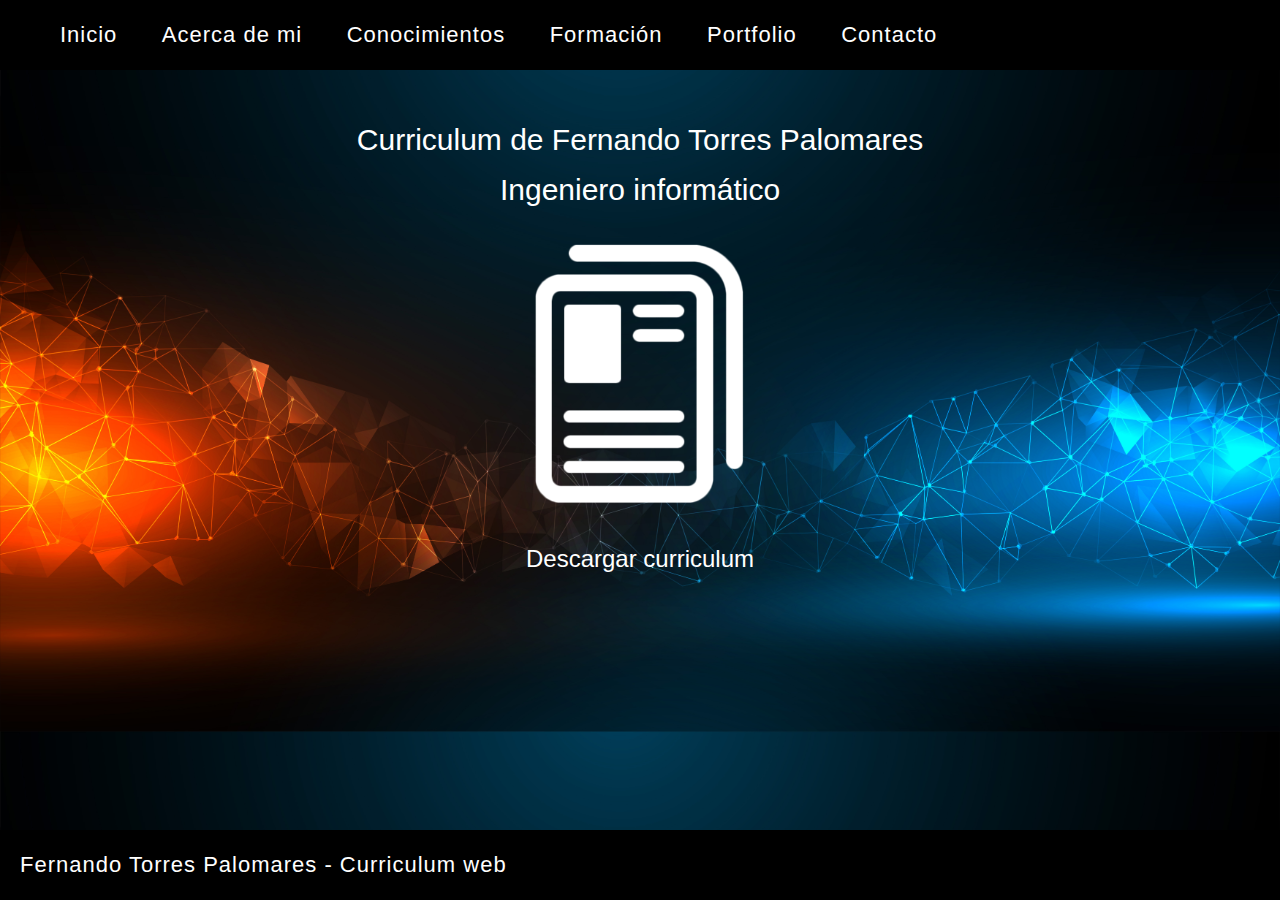
<file: index.html>
<!doctype html>
<html lang="es">

<head>
    <meta charset="utf-8">
    <meta name="viewport" content="width=device-width, initial-scale=1">
    <meta name="google-site-verification" content="N_opy3FuuUpdv2qPDoWD9kyG0gg9aKnKeskT2PEuGSU" />
    <link rel="icon" href="./img/curriculum-icon.png" type="favicon/x-icon">
    <link rel="stylesheet" href="./css/estilos.css">
    <link rel="stylesheet" href="./css/responsive.css">
    <title>Curriculum Fernando Torres Palomares. Ingeniero informático</title>
</head>

<body>
    <div id="fondo">
        <div id="header">
            <nav id="menu">
                <div class="control-menu">
                    <a href="#menu" class="open"><img src="./img/menu.png" height="40" width="40" id="imgopen"></a>
                    <a href="#" class="close"><img src="./img/cerrar.png" height="40" width="40" id="imgclose"></a>
                </div>
                <ul>
                    <li><a href="index.html">Inicio</a></li>
                    <li><a href="acercademi.html">Acerca de mi</a></li>
                    <li><a href="conocimientos.html">Conocimientos</a></li>
                    <li><a href="formacion.html">Formación</a></li>
                    <li><a href="portfolio.html">Portfolio</a></li>
                    <li><a href="contacto.html">Contacto</a></li>
                </ul>
            </nav>
        </div>
        <div id="curriculum">
            <p id="titulo">Curriculum de Fernando Torres Palomares</p>
            <p id="titulo">Ingeniero informático</p>
        </div>
        <img src="./img/curriculum-vitae.png" id="curriculumimg">
        <div class="descarga">
            <a href="./img/curriculum.pdf" download="Curriculum" target="_blank">
                Descargar curriculum
            </a>
        </div>
    </div>
    <footer id="footer">
            <p>Fernando Torres Palomares - Curriculum web</p>
    </footer>
</body>

</html>
</file>
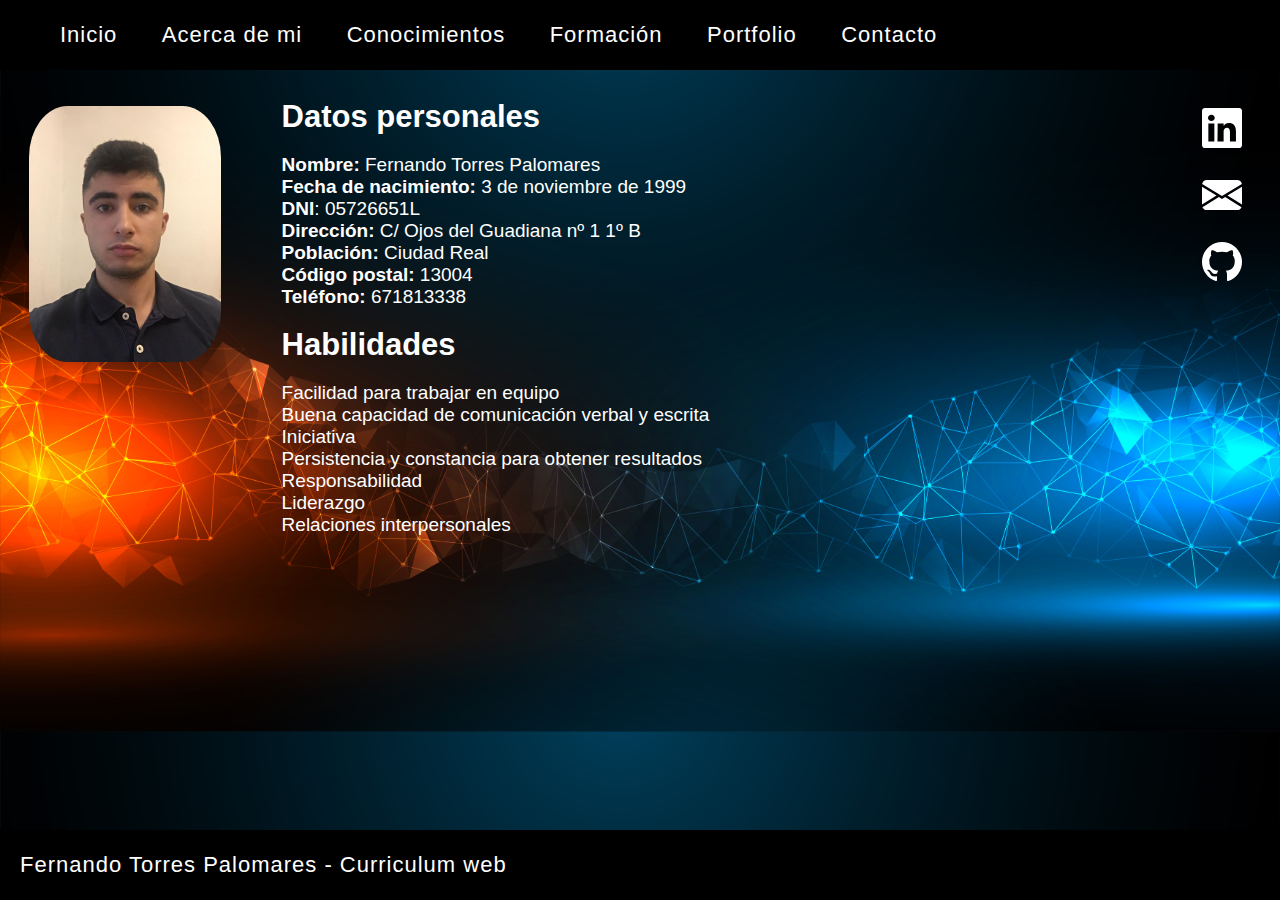
<file: acercademi.html>
<!doctype html>
<html lang="es">

<head>
    <meta charset="utf-8">
    <meta name="viewport" content="width=device-width, initial-scale=1">
    <link rel="icon" href="./img/curriculum-icon.png" type="favicon/x-icon">
    <link rel="stylesheet" href="./css/estilos.css">
    <link rel="stylesheet" href="./css/responsive.css">
    <title>Acerca de mi. Curriculum Fernando Torres Palomares. Ingeniero informático</title>
    <meta name="description" content="Curriculum del ingeniero informático Fernando Torres Palomares, Ciudad Real, trabajo en equipo, iniciativa, buena comunicación">
</head>

<body>
    <div class="fondo">
        <div id="header">
            <nav id="menu">
                <div class="control-menu">
                    <a href="#menu" class="open"><img src="./img/menu.png" height="40" width="40" id="imgopen"></a>
                    <a href="#" class="close"><img src="./img/cerrar.png" height="40" width="40" id="imgclose"></a>
                </div>
                <ul>
                    <li><a href="index.html">Inicio</a></li>
                    <li><a href="acercademi.html">Acerca de mi</a></li>
                    <li><a href="conocimientos.html">Conocimientos</a></li>
                    <li><a href="formacion.html">Formación</a></li>
                    <li><a href="portfolio.html">Portfolio</a></li>
                    <li><a href="contacto.html">Contacto</a></li>
                </ul>
            </nav>
        </div>
        <div id="personal">
            <div id="foto">
                <img id="foto-img" src="./img/mifoto.jpeg">
            </div>
            <div id="datpersonal">
                <h1 id="datpersonal-t1">Datos personales</h1>
                <p>
                    <strong>Nombre:</strong> Fernando Torres Palomares <br> <strong>Fecha de nacimiento:</strong> 3 de noviembre de 1999 <br> <strong>DNI</strong>: 05726651L <br> <strong>Dirección:</strong> C/ Ojos del Guadiana nº 1 1º B <br> <strong>Población:</strong> Ciudad Real <br> <strong>Código postal:</strong> 13004 <br> <strong>Teléfono:</strong> 671813338
                </p>
                <h1 id="datpersonal-t2">Habilidades</h1>
                <p>
                    Facilidad para trabajar en equipo <br>
                    Buena capacidad de comunicación verbal y escrita <br>
                    Iniciativa <br>
                    Persistencia y constancia para obtener resultados <br>
                    Responsabilidad <br>
                    Liderazgo <br>
                    Relaciones interpersonales
                </p>
            </div>
            <div id="datpersonal-redes">
                <a href="https://www.linkedin.com/in/fernando-torres-palomares-8bb15a196/" target="_blank">
                    <svg id="datpersonal-redes-a" xmlns="http://www.w3.org/2000/svg" fill="white" class="bi bi-linkedin" viewBox="0 0 16 16">
                        <path fill-rule="evenodd" d="M0 1.146C0 .513.526 0 1.175 0h13.65C15.474 0 16 .513 16 1.146v13.708c0 .633-.526 1.146-1.175 1.146H1.175C.526 16 0 15.487 0 14.854V1.146zm4.943 12.248V6.169H2.542v7.225h2.401zm-1.2-8.212c.837 0 1.358-.554 1.358-1.248-.015-.709-.52-1.248-1.342-1.248-.822 0-1.359.54-1.359 1.248 0 .694.521 1.248 1.327 1.248h.016zm4.908 8.212h-2.4s.03-6.547 0-7.225h2.4v1.023a5.54 5.54 0 0 0-.016.025h.016v-.025c.32-.493.89-1.193 2.165-1.193 1.58 0 2.764 1.033 2.764 3.252v4.143h-2.4V9.529c0-.972-.348-1.634-1.217-1.634-.664 0-1.059.447-1.233.878-.063.154-.079.37-.079.586v4.035z"/>
                    </svg>
                </a>
                <a href="mailto:fernando.torres3@alu.uclm.es" target="_blank">
                    <svg id="datpersonal-redes-a" xmlns="http://www.w3.org/2000/svg" fill="white" class="bi bi-envelope-fill" viewBox="0 0 16 16">
                        <path fill-rule="evenodd" d="M.05 3.555A2 2 0 0 1 2 2h12a2 2 0 0 1 1.95 1.555L8 8.414.05 3.555zM0 4.697v7.104l5.803-3.558L0 4.697zM6.761 8.83l-6.57 4.027A2 2 0 0 0 2 14h12a2 2 0 0 0 1.808-1.144l-6.57-4.027L8 9.586l-1.239-.757zm3.436-.586L16 11.801V4.697l-5.803 3.546z"/>
                    </svg>
                </a>
                <a href="https://github.com/FernandoTorresp" target="_blank">
                    <svg id="datpersonal-redes-a" xmlns="http://www.w3.org/2000/svg" fill="white" class="bi bi-github" viewBox="0 0 16 16">
                        <path fill-rule="evenodd" d="M8 0C3.58 0 0 3.58 0 8c0 3.54 2.29 6.53 5.47 7.59.4.07.55-.17.55-.38 0-.19-.01-.82-.01-1.49-2.01.37-2.53-.49-2.69-.94-.09-.23-.48-.94-.82-1.13-.28-.15-.68-.52-.01-.53.63-.01 1.08.58 1.23.82.72 1.21 1.87.87 2.33.66.07-.52.28-.87.51-1.07-1.78-.2-3.64-.89-3.64-3.95 0-.87.31-1.59.82-2.15-.08-.2-.36-1.02.08-2.12 0 0 .67-.21 2.2.82.64-.18 1.32-.27 2-.27.68 0 1.36.09 2 .27 1.53-1.04 2.2-.82 2.2-.82.44 1.1.16 1.92.08 2.12.51.56.82 1.27.82 2.15 0 3.07-1.87 3.75-3.65 3.95.29.25.54.73.54 1.48 0 1.07-.01 1.93-.01 2.2 0 .21.15.46.55.38A8.012 8.012 0 0 0 16 8c0-4.42-3.58-8-8-8z"/>
                    </svg>
                </a>
            </div>
        </div>
    </div>
    <footer id="footer">
        <p>Fernando Torres Palomares - Curriculum web</p>
    </footer>
</body>

</html>
</file>
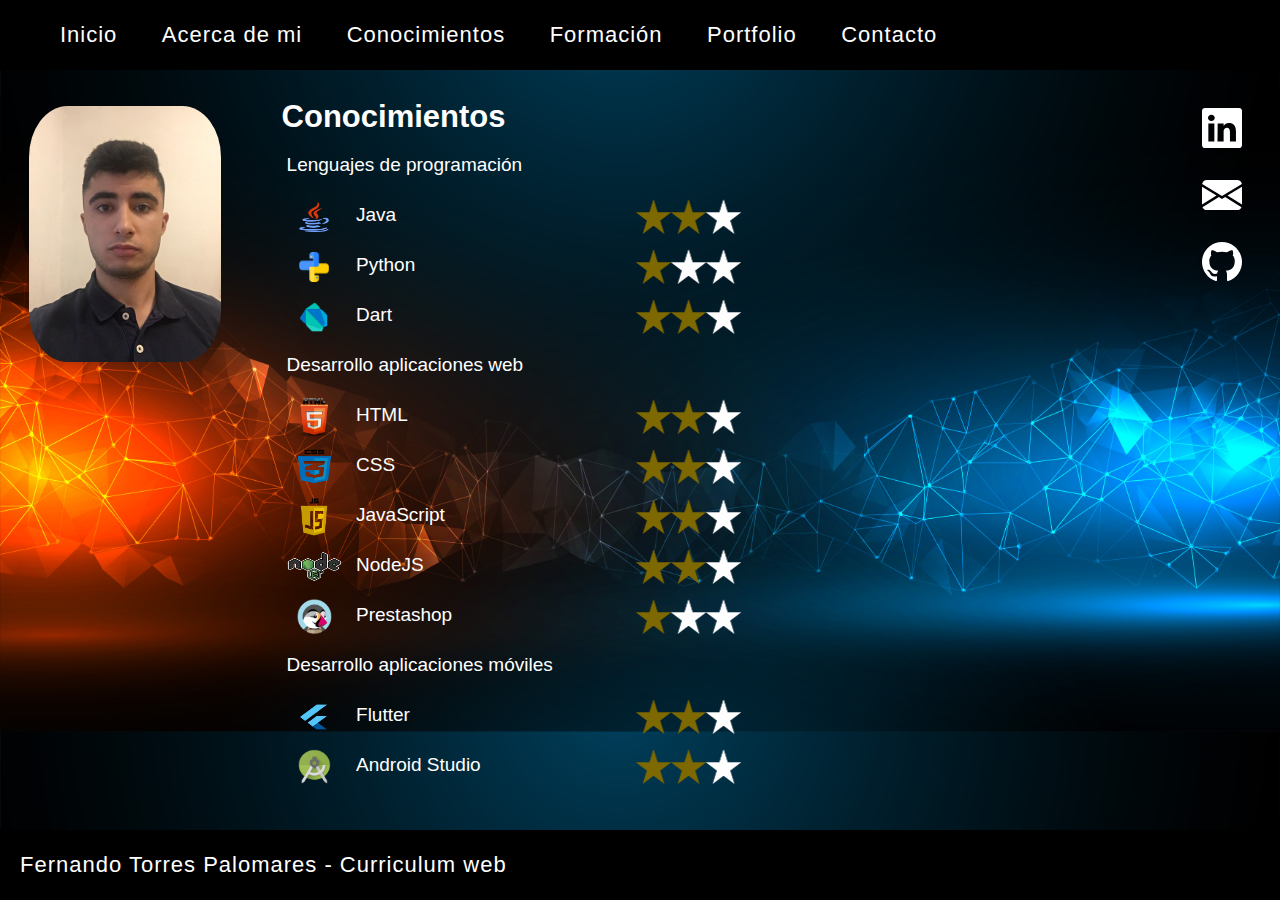
<file: conocimientos.html>
<!doctype html>
<html lang="es">

<head>
    <meta charset="utf-8">
    <meta name="viewport" content="width=device-width, initial-scale=1">
    <link rel="icon" href="./img/curriculum-icon.png" type="favicon/x-icon">
    <link rel="stylesheet" href="./css/estilos.css">
    <link rel="stylesheet" href="./css/responsive.css">
    <title>Conocimientos. Curriculum Fernando Torres Palomares. Ingeniero informático</title>
    <meta name="description" content="Curriculum del ingeniero informático Fernando Torres Palomares, Java, Python, Dart, Flutter, HTML, CSS, JavaScript, PrestaShop,. Node JS">
</head>

<body>
    <div class="fondo">
        <div id="header">
            <nav id="menu">
                <div class="control-menu">
                    <a href="#menu" class="open"><img src="./img/menu.png" height="40" width="40" id="imgopen"></a>
                    <a href="#" class="close"><img src="./img/cerrar.png" height="40" width="40" id="imgclose"></a>
                </div>
                <ul>
                    <li><a href="index.html">Inicio</a></li>
                    <li><a href="acercademi.html">Acerca de mi</a></li>
                    <li><a href="conocimientos.html">Conocimientos</a></li>
                    <li><a href="formacion.html">Formación</a></li>
                    <li><a href="portfolio.html">Portfolio</a></li>
                    <li><a href="contacto.html">Contacto</a></li>
                </ul>
            </nav>
        </div>
        <div id="personal">
            <div id="foto">
                <img id="foto-img" src="./img/mifoto.jpeg">
            </div>
            <div id="datpersonal">
                <h1 id="datpersonal-t2">Conocimientos</h1>
                <p id="conocim">Lenguajes de programación</p>
                <div id="cont-cono">
                    <div id="cont-img"><img src="./img/java1.png" id="conocim-img" height="30" width="40"></div>
                    <div id="cont-txt"><p id="conocim">Java</p></div>
                    <div id="cont-nivel"><img src="./img/extrellar.png" height="35" width="35"><img src="./img/extrellar.png" height="35" width="35"><img src="./img/extrella.png" height="35" width="35"></div>
                </div>
                <div id="cont-cono">
                    <div id="cont-img"><img src="./img/piton.png" id="conocim-img" height="30" width="30"></div>
                    <div id="cont-txt"><p id="conocim">Python</p></div>
                    <div id="cont-nivel"><img src="./img/extrellar.png" height="35" width="35"><img src="./img/extrella.png" height="35" width="35"><img src="./img/extrella.png" height="35" width="35"></div>
                </div>
                <div id="cont-cono">
                    <div id="cont-img"><img src="./img/dart.png" id="conocim-img" height="30" width="30"></div>
                    <div id="cont-txt"><p id="conocim">Dart</p></div>
                    <div id="cont-nivel"><img src="./img/extrellar.png" height="35" width="35"><img src="./img/extrellar.png" height="35" width="35"><img src="./img/extrella.png" height="35" width="35"></div>
                </div>
                <div id="cont-cono">
                    <div id="cont-txt"><p id="conocim">Desarrollo aplicaciones web</p></div>
                    <div id="cont-nivel"></div>
                </div>
                <div id="cont-cono">
                    <div id="cont-img"><img src="./img/html.png" id="conocim-img" height="40" width="40"></div>
                    <div id="cont-txt"><p id="conocim">HTML</p></div>
                    <div id="cont-nivel"><img src="./img/extrellar.png" height="35" width="35"><img src="./img/extrellar.png" height="35" width="35"><img src="./img/extrella.png" height="35" width="35"></div>
                </div>
                <div id="cont-cono">
                    <div id="cont-img"><img src="./img/css.png" id="conocim-img" height="35" width="35"></div>
                    <div id="cont-txt"><p id="conocim">CSS</p></div>
                    <div id="cont-nivel"><img src="./img/extrellar.png" height="35" width="35"><img src="./img/extrellar.png" height="35" width="35"><img src="./img/extrella.png" height="35" width="35"></div>
                </div>
                <div id="cont-cono">
                    <div id="cont-img"><img src="./img/javascript.png" id="conocim-img" height="40" width="40"></div>
                    <div id="cont-txt"><p id="conocim">JavaScript</p></div>
                    <div id="cont-nivel"><img src="./img/extrellar.png" height="35" width="35"><img src="./img/extrellar.png" height="35" width="35"><img src="./img/extrella.png" height="35" width="35"></div>
                </div>
                <div id="cont-cono">
                    <div id="cont-img"><img src="./img/node js.png" id="conocim-img" height="35" width="55"></div>
                    <div id="cont-txt"><p id="conocim">NodeJS</p></div>
                    <div id="cont-nivel"><img src="./img/extrellar.png" height="35" width="35"><img src="./img/extrellar.png" height="35" width="35"><img src="./img/extrella.png" height="35" width="35"></div>
                </div>
                <div id="cont-cono">
                    <div id="cont-img"><img src="./img/prestashop.png" id="conocim-img" height="35" width="35"></div>
                    <div id="cont-txt"><p id="conocim">Prestashop</p></div>
                    <div id="cont-nivel"><img src="./img/extrellar.png" height="35" width="35"><img src="./img/extrella.png" height="35" width="35"><img src="./img/extrella.png" height="35" width="35"></div>
                </div>
                <div id="cont-cono">
                    <div id="cont-txt"><p id="conocim">Desarrollo aplicaciones móviles</p></div>
                    <div id="cont-nivel"></div>
                </div>
                <div id="cont-cono">
                    <div id="cont-img"><img src="./img/Flutter.png" id="conocim-img" height="40" width="30"></div>
                    <div id="cont-txt"><p id="conocim">Flutter</p></div>
                    <div id="cont-nivel"><img src="./img/extrellar.png" height="35" width="35"><img src="./img/extrellar.png" height="35" width="35"><img src="./img/extrella.png" height="35" width="35"></div>
                </div>
                <div id="cont-cono">
                    <div id="cont-img"><img src="./img/android-studio.png" id="conocim-img" height="35" width="33"></div>
                    <div id="cont-txt"><p id="conocim">Android Studio</p></div>
                    <div id="cont-nivel"><img src="./img/extrellar.png" height="35" width="35"><img src="./img/extrellar.png" height="35" width="35"><img src="./img/extrella.png" height="35" width="35"></div>
                </div>
            </div>
            <div id="datpersonal-redes">
                <a href="https://www.linkedin.com/in/fernando-torres-palomares-8bb15a196/" target="_blank">
                    <svg id="datpersonal-redes-a" xmlns="http://www.w3.org/2000/svg" fill="white" class="bi bi-linkedin" viewBox="0 0 16 16">
                        <path fill-rule="evenodd" d="M0 1.146C0 .513.526 0 1.175 0h13.65C15.474 0 16 .513 16 1.146v13.708c0 .633-.526 1.146-1.175 1.146H1.175C.526 16 0 15.487 0 14.854V1.146zm4.943 12.248V6.169H2.542v7.225h2.401zm-1.2-8.212c.837 0 1.358-.554 1.358-1.248-.015-.709-.52-1.248-1.342-1.248-.822 0-1.359.54-1.359 1.248 0 .694.521 1.248 1.327 1.248h.016zm4.908 8.212h-2.4s.03-6.547 0-7.225h2.4v1.023a5.54 5.54 0 0 0-.016.025h.016v-.025c.32-.493.89-1.193 2.165-1.193 1.58 0 2.764 1.033 2.764 3.252v4.143h-2.4V9.529c0-.972-.348-1.634-1.217-1.634-.664 0-1.059.447-1.233.878-.063.154-.079.37-.079.586v4.035z"/>
                    </svg>
                </a>
                <a href="mailto:fernando.torres3@alu.uclm.es" target="_blank">
                    <svg id="datpersonal-redes-a" xmlns="http://www.w3.org/2000/svg" fill="white" class="bi bi-envelope-fill" viewBox="0 0 16 16">
                        <path fill-rule="evenodd" d="M.05 3.555A2 2 0 0 1 2 2h12a2 2 0 0 1 1.95 1.555L8 8.414.05 3.555zM0 4.697v7.104l5.803-3.558L0 4.697zM6.761 8.83l-6.57 4.027A2 2 0 0 0 2 14h12a2 2 0 0 0 1.808-1.144l-6.57-4.027L8 9.586l-1.239-.757zm3.436-.586L16 11.801V4.697l-5.803 3.546z"/>
                    </svg>
                </a>
                <a href="https://github.com/FernandoTorresp" target="_blank">
                    <svg id="datpersonal-redes-a" xmlns="http://www.w3.org/2000/svg" fill="white" class="bi bi-github" viewBox="0 0 16 16">
                        <path fill-rule="evenodd" d="M8 0C3.58 0 0 3.58 0 8c0 3.54 2.29 6.53 5.47 7.59.4.07.55-.17.55-.38 0-.19-.01-.82-.01-1.49-2.01.37-2.53-.49-2.69-.94-.09-.23-.48-.94-.82-1.13-.28-.15-.68-.52-.01-.53.63-.01 1.08.58 1.23.82.72 1.21 1.87.87 2.33.66.07-.52.28-.87.51-1.07-1.78-.2-3.64-.89-3.64-3.95 0-.87.31-1.59.82-2.15-.08-.2-.36-1.02.08-2.12 0 0 .67-.21 2.2.82.64-.18 1.32-.27 2-.27.68 0 1.36.09 2 .27 1.53-1.04 2.2-.82 2.2-.82.44 1.1.16 1.92.08 2.12.51.56.82 1.27.82 2.15 0 3.07-1.87 3.75-3.65 3.95.29.25.54.73.54 1.48 0 1.07-.01 1.93-.01 2.2 0 .21.15.46.55.38A8.012 8.012 0 0 0 16 8c0-4.42-3.58-8-8-8z"/>
                    </svg>
                </a>
            </div>
        </div>
    </div>
    <footer id="footer">
        <p>Fernando Torres Palomares - Curriculum web</p>
    </footer>
</body>

</html>
</file>
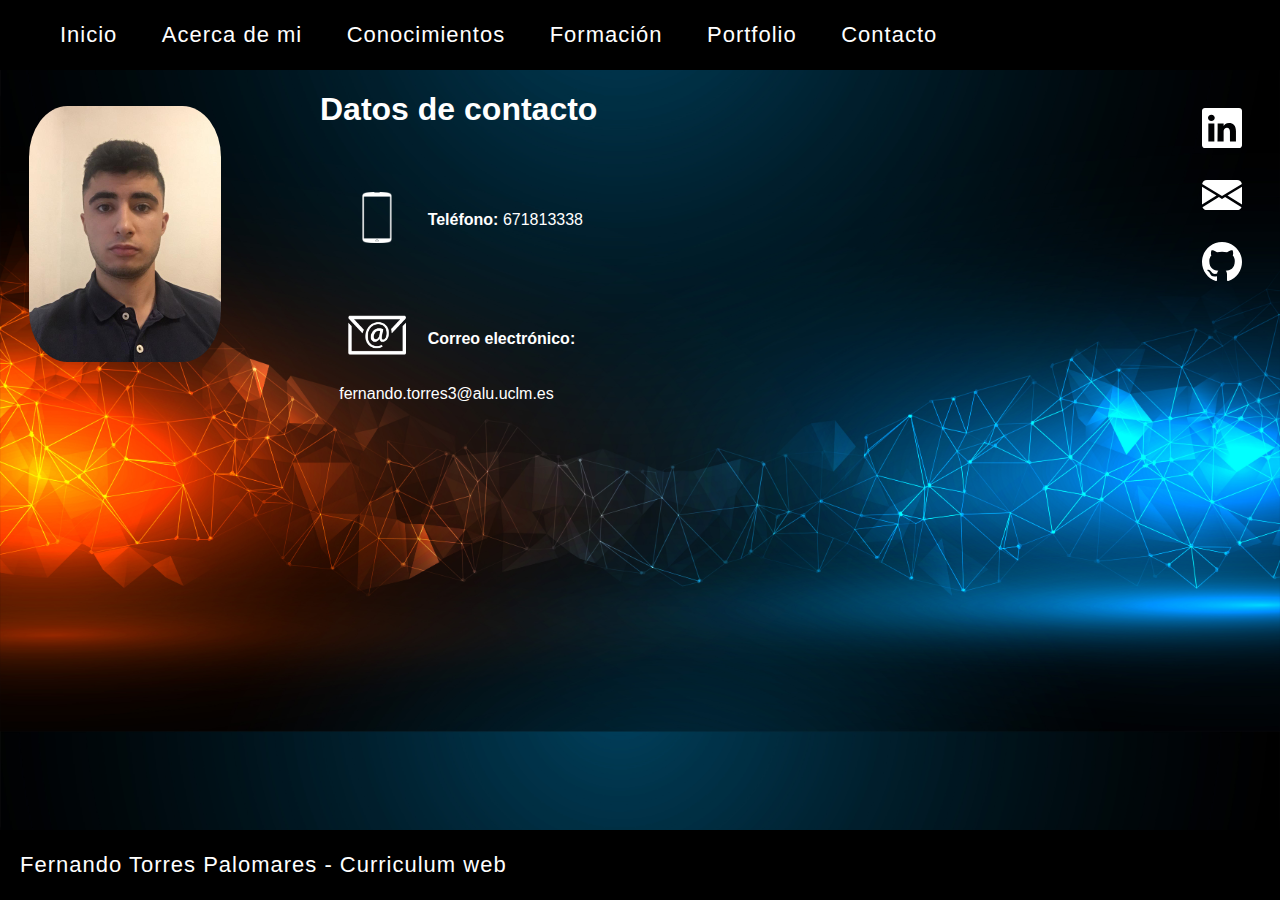
<file: contacto.html>
<!doctype html>
<html lang="es">

<head>
    <meta charset="utf-8">
    <meta name="viewport" content="width=device-width, initial-scale=1">
    <link rel="icon" href="./img/curriculum-icon.png" type="favicon/x-icon">
    <link rel="stylesheet" href="./css/estilos.css">
    <link rel="stylesheet" href="./css/responsive.css">
    <title>Contacto. Curriculum Fernando Torres Palomares. Ingeniero informático</title>
    <meta name="description" content="Curriculum del ingeniero informático Fernando Torres Palomares, página con datos de contacto">
</head>

<body>
    <div class="fondo">
        <div id="header">
            <nav id="menu">
                <div class="control-menu">
                    <a href="#menu" class="open"><img src="./img/menu.png" height="40" width="40" id="imgopen"></a>
                    <a href="#" class="close"><img src="./img/cerrar.png" height="40" width="40" id="imgclose"></a>
                </div>
                <ul>
                    <li><a href="index.html">Inicio</a></li>
                    <li><a href="acercademi.html">Acerca de mi</a></li>
                    <li><a href="conocimientos.html">Conocimientos</a></li>
                    <li><a href="formacion.html">Formación</a></li>
                    <li><a href="portfolio.html">Portfolio</a></li>
                    <li><a href="contacto.html">Contacto</a></li>
                </ul>
            </nav>
        </div>
        <div id="personal">
            <div id="foto">
                <img id="foto-img" src="./img/mifoto.jpeg">
            </div>
            <div id="contacto">
                <h1 id="datpersonal-t2">Datos de contacto</h1>
                <div id="contactotel">
                    <div id="contactoteli">
                        <img src="./img/smartphone.png" height="51" width="30">
                    </div>
                    <div id="contactoteld">
                        <strong>Teléfono:</strong> 671813338
                    </div>
                </div>
                <div id="contactoemail">
                    <div id="contactoemaili">
                        <img src="./img/email.png" height="40" width="58">
                    </div>
                    <div id="contactoemaild">
                        <strong>Correo electrónico:</strong> fernando.torres3@alu.uclm.es
                    </div>
                </div>
            </div>
            <div id="datpersonal-redes">
                <a href="https://www.linkedin.com/in/fernando-torres-palomares-8bb15a196/" target="_blank">
                    <svg id="datpersonal-redes-a" xmlns="http://www.w3.org/2000/svg" fill="white" class="bi bi-linkedin" viewBox="0 0 16 16">
                        <path fill-rule="evenodd" d="M0 1.146C0 .513.526 0 1.175 0h13.65C15.474 0 16 .513 16 1.146v13.708c0 .633-.526 1.146-1.175 1.146H1.175C.526 16 0 15.487 0 14.854V1.146zm4.943 12.248V6.169H2.542v7.225h2.401zm-1.2-8.212c.837 0 1.358-.554 1.358-1.248-.015-.709-.52-1.248-1.342-1.248-.822 0-1.359.54-1.359 1.248 0 .694.521 1.248 1.327 1.248h.016zm4.908 8.212h-2.4s.03-6.547 0-7.225h2.4v1.023a5.54 5.54 0 0 0-.016.025h.016v-.025c.32-.493.89-1.193 2.165-1.193 1.58 0 2.764 1.033 2.764 3.252v4.143h-2.4V9.529c0-.972-.348-1.634-1.217-1.634-.664 0-1.059.447-1.233.878-.063.154-.079.37-.079.586v4.035z"/>
                    </svg>
                </a>
                <a href="mailto:fernando.torres3@alu.uclm.es" target="_blank">
                    <svg id="datpersonal-redes-a" xmlns="http://www.w3.org/2000/svg" fill="white" class="bi bi-envelope-fill" viewBox="0 0 16 16">
                        <path fill-rule="evenodd" d="M.05 3.555A2 2 0 0 1 2 2h12a2 2 0 0 1 1.95 1.555L8 8.414.05 3.555zM0 4.697v7.104l5.803-3.558L0 4.697zM6.761 8.83l-6.57 4.027A2 2 0 0 0 2 14h12a2 2 0 0 0 1.808-1.144l-6.57-4.027L8 9.586l-1.239-.757zm3.436-.586L16 11.801V4.697l-5.803 3.546z"/>
                    </svg>
                </a>
                <a href="https://github.com/FernandoTorresp" target="_blank">
                    <svg id="datpersonal-redes-a" xmlns="http://www.w3.org/2000/svg" fill="white" class="bi bi-github" viewBox="0 0 16 16">
                        <path fill-rule="evenodd" d="M8 0C3.58 0 0 3.58 0 8c0 3.54 2.29 6.53 5.47 7.59.4.07.55-.17.55-.38 0-.19-.01-.82-.01-1.49-2.01.37-2.53-.49-2.69-.94-.09-.23-.48-.94-.82-1.13-.28-.15-.68-.52-.01-.53.63-.01 1.08.58 1.23.82.72 1.21 1.87.87 2.33.66.07-.52.28-.87.51-1.07-1.78-.2-3.64-.89-3.64-3.95 0-.87.31-1.59.82-2.15-.08-.2-.36-1.02.08-2.12 0 0 .67-.21 2.2.82.64-.18 1.32-.27 2-.27.68 0 1.36.09 2 .27 1.53-1.04 2.2-.82 2.2-.82.44 1.1.16 1.92.08 2.12.51.56.82 1.27.82 2.15 0 3.07-1.87 3.75-3.65 3.95.29.25.54.73.54 1.48 0 1.07-.01 1.93-.01 2.2 0 .21.15.46.55.38A8.012 8.012 0 0 0 16 8c0-4.42-3.58-8-8-8z"/>
                    </svg>
                </a>
            </div>
        </div>
    </div>
    <footer id="footer">
        <p>Fernando Torres Palomares - Curriculum web</p>
    </footer>
</body>

</html>
</file>
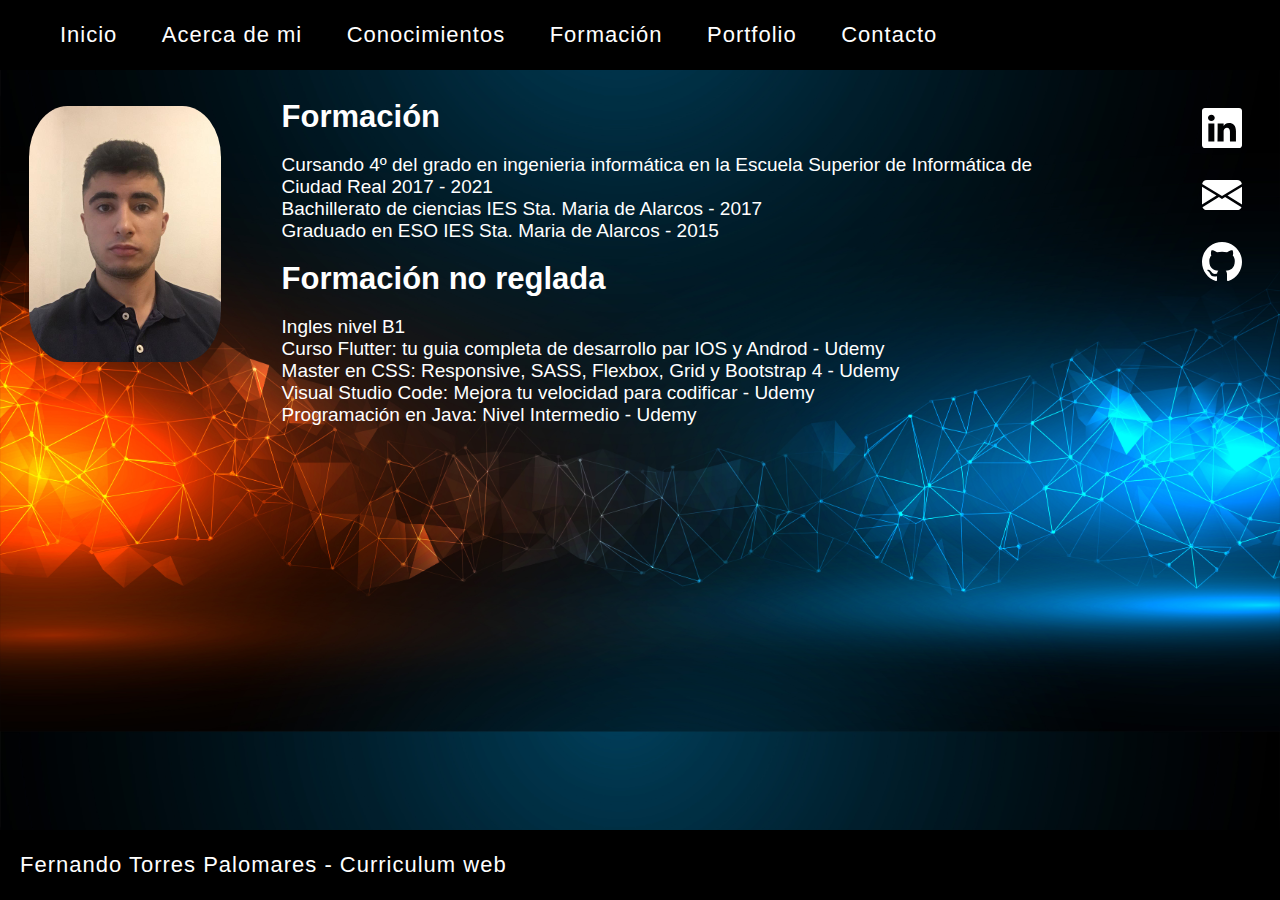
<file: formacion.html>
<!doctype html>
<html lang="es">

<head>
    <meta charset="utf-8">
    <meta name="viewport" content="width=device-width, initial-scale=1">
    <link rel="icon" href="./img/curriculum-icon.png" type="favicon/x-icon">
    <link rel="stylesheet" href="./css/estilos.css">
    <link rel="stylesheet" href="./css/responsive.css">
    <title>Formacion. Curriculum Fernando Torres Palomares. Ingeniero informático</title>
    <meta name="description" content="Curriculum de Fernando Torres Palomares, grado en ingeniería informática Escuela Superior de Informática de Ciudad Real, ESI UCLM, desarrollo de aplicaciones web con HTML5, CSS, JavaScript; apps móviles Flutter y Dart">
</head>

<body>
    <div class="fondo">
        <div id="header">
            <nav id="menu">
                <div class="control-menu">
                    <a href="#menu" class="open"><img src="./img/menu.png" height="40" width="40" id="imgopen"></a>
                    <a href="#" class="close"><img src="./img/cerrar.png" height="40" width="40" id="imgclose"></a>
                </div>
                <ul>
                    <li><a href="index.html">Inicio</a></li>
                    <li><a href="acercademi.html">Acerca de mi</a></li>
                    <li><a href="conocimientos.html">Conocimientos</a></li>
                    <li><a href="formacion.html">Formación</a></li>
                    <li><a href="portfolio.html">Portfolio</a></li>
                    <li><a href="contacto.html">Contacto</a></li>
                </ul>
            </nav>
        </div>
        <div id="personal">
            <div id="foto">
                <img id="foto-img" src="./img/mifoto.jpeg">
            </div>
            <div id="datpersonal">
                <h1 id="datpersonal-t1">Formación</h1>
                <p>
                    Cursando 4º del grado en ingenieria informática en la Escuela Superior de Informática de Ciudad Real 2017 - 2021 <br>
                    Bachillerato de ciencias IES Sta. Maria de Alarcos - 2017 <br>
                    Graduado en ESO IES Sta. Maria de Alarcos - 2015 <br>
                </p>
                <h1 id="datpersonal-t2">Formación no reglada</h1>
                <p>
                    Ingles nivel B1 <br>
                    Curso Flutter: tu guia completa de desarrollo par IOS y Androd - Udemy <br>
                    Master en CSS: Responsive, SASS, Flexbox, Grid y Bootstrap 4 - Udemy <br>
                    Visual Studio Code: Mejora tu velocidad para codificar - Udemy <br>
                    Programación en Java: Nivel Intermedio - Udemy
                </p>
            </div>
            <div id="datpersonal-redes">
                <a href="https://www.linkedin.com/in/fernando-torres-palomares-8bb15a196/" target="_blank">
                    <svg id="datpersonal-redes-a" xmlns="http://www.w3.org/2000/svg" fill="white" class="bi bi-linkedin" viewBox="0 0 16 16">
                        <path fill-rule="evenodd" d="M0 1.146C0 .513.526 0 1.175 0h13.65C15.474 0 16 .513 16 1.146v13.708c0 .633-.526 1.146-1.175 1.146H1.175C.526 16 0 15.487 0 14.854V1.146zm4.943 12.248V6.169H2.542v7.225h2.401zm-1.2-8.212c.837 0 1.358-.554 1.358-1.248-.015-.709-.52-1.248-1.342-1.248-.822 0-1.359.54-1.359 1.248 0 .694.521 1.248 1.327 1.248h.016zm4.908 8.212h-2.4s.03-6.547 0-7.225h2.4v1.023a5.54 5.54 0 0 0-.016.025h.016v-.025c.32-.493.89-1.193 2.165-1.193 1.58 0 2.764 1.033 2.764 3.252v4.143h-2.4V9.529c0-.972-.348-1.634-1.217-1.634-.664 0-1.059.447-1.233.878-.063.154-.079.37-.079.586v4.035z"/>
                    </svg>
                </a>
                <a href="mailto:fernando.torres3@alu.uclm.es" target="_blank">
                    <svg id="datpersonal-redes-a" xmlns="http://www.w3.org/2000/svg" fill="white" class="bi bi-envelope-fill" viewBox="0 0 16 16">
                        <path fill-rule="evenodd" d="M.05 3.555A2 2 0 0 1 2 2h12a2 2 0 0 1 1.95 1.555L8 8.414.05 3.555zM0 4.697v7.104l5.803-3.558L0 4.697zM6.761 8.83l-6.57 4.027A2 2 0 0 0 2 14h12a2 2 0 0 0 1.808-1.144l-6.57-4.027L8 9.586l-1.239-.757zm3.436-.586L16 11.801V4.697l-5.803 3.546z"/>
                    </svg>
                </a>
                <a href="https://github.com/FernandoTorresp" target="_blank">
                    <svg id="datpersonal-redes-a" xmlns="http://www.w3.org/2000/svg" fill="white" class="bi bi-github" viewBox="0 0 16 16">
                        <path fill-rule="evenodd" d="M8 0C3.58 0 0 3.58 0 8c0 3.54 2.29 6.53 5.47 7.59.4.07.55-.17.55-.38 0-.19-.01-.82-.01-1.49-2.01.37-2.53-.49-2.69-.94-.09-.23-.48-.94-.82-1.13-.28-.15-.68-.52-.01-.53.63-.01 1.08.58 1.23.82.72 1.21 1.87.87 2.33.66.07-.52.28-.87.51-1.07-1.78-.2-3.64-.89-3.64-3.95 0-.87.31-1.59.82-2.15-.08-.2-.36-1.02.08-2.12 0 0 .67-.21 2.2.82.64-.18 1.32-.27 2-.27.68 0 1.36.09 2 .27 1.53-1.04 2.2-.82 2.2-.82.44 1.1.16 1.92.08 2.12.51.56.82 1.27.82 2.15 0 3.07-1.87 3.75-3.65 3.95.29.25.54.73.54 1.48 0 1.07-.01 1.93-.01 2.2 0 .21.15.46.55.38A8.012 8.012 0 0 0 16 8c0-4.42-3.58-8-8-8z"/>
                    </svg>
                </a>
            </div>
        </div>
    </div>
    <footer id="footer">
        <p>Fernando Torres Palomares - Curriculum web</p>
    </footer>
</body>

</html>
</file>
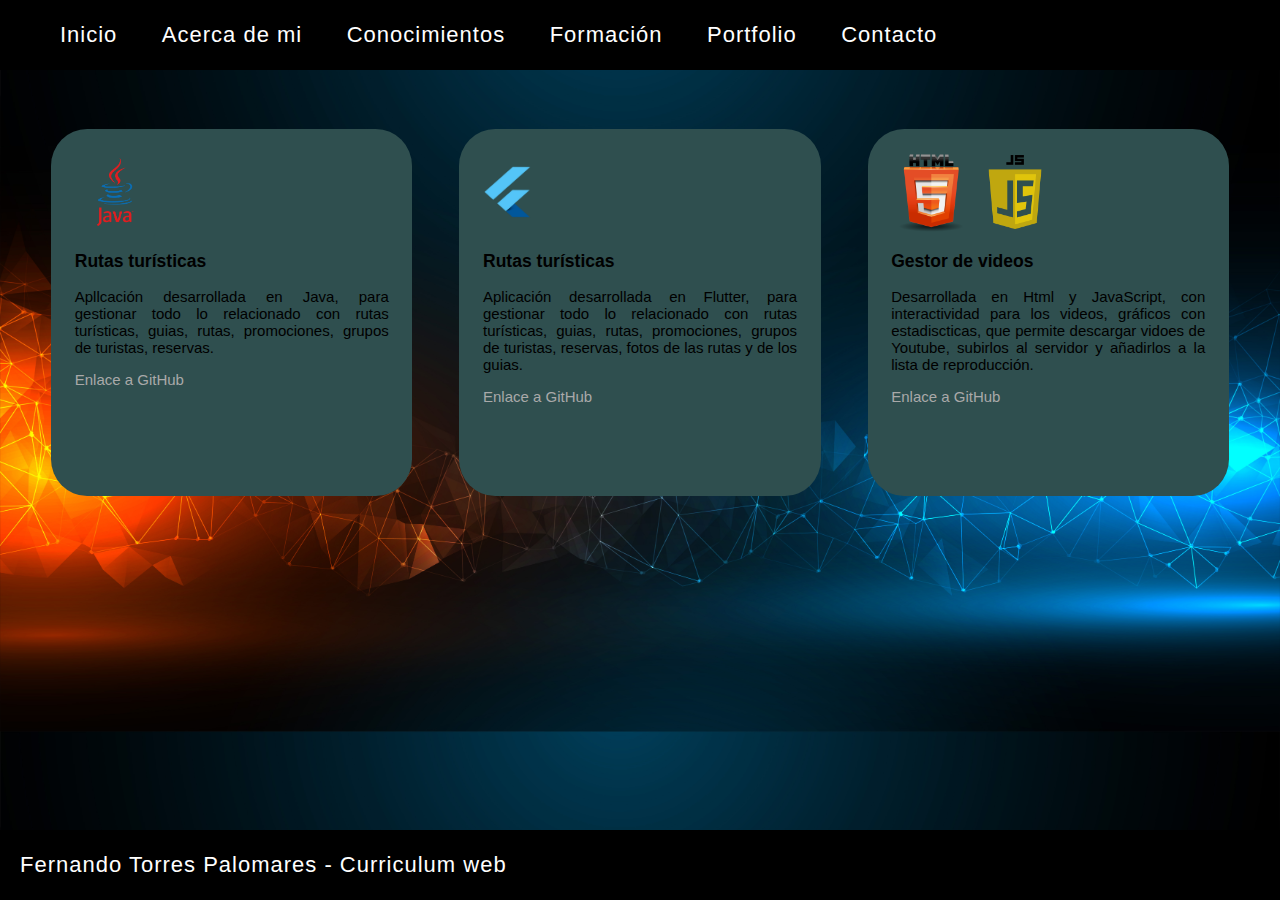
<file: portfolio.html>
<!doctype html>
<html lang="es">

<head>
    <meta charset="utf-8">
    <meta name="viewport" content="width=device-width, initial-scale=1">
    <link rel="icon" href="./img/curriculum-icon.png" type="favicon/x-icon">
    <link rel="stylesheet" href="./css/estilos.css">
    <link rel="stylesheet" href="./css/responsive.css">
    <title>Portfolio. Curriculum Fernando Torres Palomares. Ingeniero informático</title>
</head>

<body>
    <div id="header">
        <nav id="menu">
            <div class="control-menu">
                <a href="#menu" class="open"><img src="./img/menu.png" height="40" width="40" id="imgopen"></a>
                <a href="#" class="close"><img src="./img/cerrar.png" height="40" width="40" id="imgclose"></a>
            </div>
            <ul>
                <li><a href="index.html">Inicio</a></li>
                <li><a href="acercademi.html">Acerca de mi</a></li>
                <li><a href="conocimientos.html">Conocimientos</a></li>
                <li><a href="formacion.html">Formación</a></li>
                <li><a href="portfolio.html">Portfolio</a></li>
                <li><a href="contacto.html">Contacto</a></li>
            </ul>
        </nav>
    </div>
    <div id="portfolio">
        <div class="card">
            <img id="portfolio-img" src="./img/java.png" height="80" width="80">
            <h3>Rutas turísticas</h3>
            <p>Apllcación desarrollada en Java, para gestionar todo lo relacionado con rutas turísticas, guias, rutas, promociones, grupos de turistas, reservas.</p>
            <a href="https://github.com/FernandoTorresp/IPO-I.git" target="_blank"><p>Enlace a GitHub</p></a>
        </div>
        <div class="card">
            <img id="portfolio-img" src="./img/Flutter.png" height="80" width="50">
            <h3>Rutas turísticas</h3>
            <p>Aplicación desarrollada en Flutter, para gestionar todo lo relacionado con rutas turísticas, guias, rutas, promociones, grupos de turistas, reservas, fotos de las rutas y de los guias.</p>
            <a href="https://github.com/FernandoTorresp/App-Turismo.git" target="_blank"><p>Enlace a GitHub</p></a>
        </div>
        <div class="card">
            <img id="portfolio-img" src="./img/html.png" height="80" width="80">
            <img id="portfolio-img" src="./img/javascript.png" height="80" width="80">
            <h3>Gestor de videos</h3>
            <p>Desarrollada en Html y JavaScript, con interactividad para los videos, gráficos con estadiscticas, que permite descargar vidoes de Youtube, subirlos al servidor y añadirlos a la lista de reproducción.</p>
            <a href="https://github.com/FernandoTorresp/Aplicacion-Multimedia.git" target="_blank"><p>Enlace a GitHub</p></a>
        </div>
    </div>
    <footer id="footer">
        <p>Fernando Torres Palomares - Curriculum web</p>
    </footer>
</body>

</html>
</file>
<file: css/estilos.css>
body{
    background: url('../img/fondo2.jpg');
    background-size: 100%;
    font-family: 'Segoe UI', Tahoma, Geneva, Verdana, sans-serif;
    margin: 0;
    animation-name: personal;
    animation-duration: 1500ms;
    animation-iteration-count: 1;
    width: 100%;
    height: 100%;
}

@keyframes personal {
    from{
        margin-top: -100%;
    }
    to{
        margin-top: 0%;
    }
}

#header{
    display: flex;
    height: 70px;
    background-color: black;
    margin: 0 auto;
    align-items: center;
}

.control-menu{
    display: none;
    color: white;
}

#menu{
    float: left;
    background: transparent;
    width: 100%;
    height: 70px;
    line-height: 70px;
}

#menu ul{
    margin: 0 auto;
}

#menu ul li{
    font-size: 22px;
    display: inline-block;
    margin: 0px 20px 0px 20px;
    letter-spacing: 1px;
}

#menu ul li a{
    display: block;
    color: white;
    text-decoration: none;
    margin: 0 auto;
    transition: all 200ms;
}

#menu ul li a:hover{
    color: #37bcf9;
    transform: scale(1.2,1.2);
}

#curriculum{
    display: block;
    width: 100%;
    height: 20px;
    line-height: 20px;
    text-align: center;
    color: white;
    margin-top: 60px;
}

.descarga{
    display: block;
    font-size: 24px;
    text-align: center;
    margin-top: 15px;
}

.descarga a{
    text-decoration: none;
    color: white;
}

#titulo{
    font-size: 30px;
}

#curriculumimg{
    display: block;
    height: 300px;
    filter: invert();
    margin: 0px auto;
    margin-top: 80px;
}

#personal{
    display: inline-flex;
    width: 100%;
    height: 100%;
    float: left;
    color: white;
    padding-bottom: 70px;
}

#foto-img{
    width: 192px;
    height: 256px;
    margin-left: 15%;
    margin-top: 19%;
    border-radius: 20%;
    transition: 1s;
}

#foto-img:hover{
    width: 307px;
    height: 409px;
    transition-duration: 1s;
    transition: 1s;
}

#datpersonal-titulo{
    clear: both;
    display: inline-flex;
    vertical-align: top;
    text-align: center;
    font-size: 22px;
    margin: 0 auto;
    margin: 2%;
    width: 20%;
}

#datpersonal{
    clear: both;
    margin-left: 7%;
    margin-top: 1.5%;
    width: 70%;
    padding-right: 15%;
}

#datpersonal h1{
    font-size: 31px;
    margin-top: 10px;
    margin-bottom: 10px;
}

#datpersonal p{
    font-size: 19px
}

#datpersonal-redes{
    position: absolute;
    left: 86%;
    text-align: right;
    width: 6%;
    margin-top: 3%;
    margin-left: 5%;
}

#datpersonal-redes a{
    padding-bottom: 15%;
}

#datpersonal-redes svg{
    width: 40px;
    height: 40px;
    padding-bottom: 30%;
}

#datpersonal-redes-a:hover{
    fill: #78848a;
    transform: scale(1.2,1.2);
}

#cont-img{
    display: inline-flex;
    width: 65px;
    vertical-align: middle;
    justify-content: center;
}

#cont-txt{
    display: inline-flex;
    margin: 0 auto;
    width: 280px;
}

#cont-nivel{
    display: inline-flex;
    margin: 0 auto;
    vertical-align: middle;
    justify-content: center;
}

#cont-nivel img{
    margin: 10px;
    margin: 0 auto;
}

#conocim{
    line-height: 40px;
    margin: 0 auto;
    height: 40px;
    margin: 5px;
}

#conocim-img{
    vertical-align: middle;
    justify-self: center;
    align-items: center;
}

#portfolio{
    display: flex;
    margin: 0 auto;
    float: left;
    width: 92%;
    padding-left: 4%;
    padding-right: 4%;
}

#portfolio .card{
    width: 28%;
    height: 320px;
    background-color: darkslategray;
    padding: 2%;
    margin-right: 4%;
    margin-top: 5%;
    text-align: justify;
    font-size: 15px;
    border-radius: 10%;
    text-decoration: none;
}

#portfolio .card:last-child{
    margin-right: 0;
}

#portfolio-img{
    margin: 0 auto;
    clear: both;
}

#portfolio .card h3{
    display: block;
    margin: 0;
    margin-top: 5%;
    margin-bottom: 5%;
}

#portfolio .card a:link{
    margin-top: 1.5%;
    text-decoration: none;
    color: darkgrey;
}

#portfolio .card a:link:hover{
    font-size: 18px;
    color: #37bcf9;
}

#contacto{
    float: left;
    clear: both;
    margin-left: 7%;
    margin-top: 1.5%;
    width: 50%;
    padding-right: 15%;
}

#contacto{
    margin: 0 auto;
    clear: both;
}

#contactotel{
    height: 55px;
    width: 70%;
    color: white;
    margin: 3%;
    margin-top: 10%;
}

#contactoteli{
    float: left;
    filter: invert();
    display: block;
    margin: 0 auto;
    width: 75px;
    text-align: center;
    margin-right: 3%;
}

#contactoteld{
    display: inline-flexbox;
    margin: 0 auto;
    line-height: 55px;
    color: white;
}

#contactoemail{
    height: 55px;
    width: 70%;
    color: white;
    margin: 3%;
    margin-top: 10%;
}

#contactoemaili{
    float: left;
    filter: invert();
    display: block;
    margin: 0 auto;
    width: 75px;
    text-align: center;
    padding-top: 4px;
    margin-right: 3%;
}

#contactoemaild{
    display: inline-flexbox;
    margin: 0 auto;
    line-height: 55px;
    color: white;
}

#footer{
    margin: 0 auto;
    padding: 0;
    float: left;
    width: 100%;
    height: 70px;
    background: black;
    position: fixed;
    bottom: 0;
    left: 0;
}

#footer p{
    display: block;
    color: white;
    font-size: 22px;
    letter-spacing: 1px;
    line-height: 70px;
    margin: 0px 20px 0px 20px;
}
</file>
<file: css/responsive.css>
@media (max-width:813px){
    #portfolio .card{
        font-size: 13px;
    }
    #portfolio-img{
        transform: scale(0.9,0.9);
    }
}

@media (max-width:789px){
    #datpersonal h1{
        font-size: 27px;
        margin-top: 10px;
        margin-bottom: 10px;
    }
    #datpersonal p{
        font-size: 16px
    }
    #foto-img{
        width: 154px;
        height: 205px;
    }
}

@media (max-width:769px){
    #menu ul{
        width: 100%;
        padding-left: 3%;
    }
    #menu ul li{
        font-size: 18px;
    }
    #footer p{
        font-size: 18px;
    }
    #portfolio .card{
        font-size: 12px;
    }
}

@media (max-width:670px){
    #menu ul li a{
        padding-bottom: 2%;
    }
    #portfolio{
        display: block;
        margin: 0%;
        padding: 0%;
        width: 100%;
    }
    #portfolio .card{
        width: 66%;
        margin: 10%;
        font-size: 15px;
        padding: 7%;
    }
    #portfolio-img{
    transform: scale(1,1);
    }
}

@media (max-width:662px){
    #titulo{
        font-size: 25px;
    }
    .control-menu{
        display: block;
        margin-top: 1.7%;
        margin-left: 3%;
        height: 70px;
        background-color: transparent;
        background-position: center center;
    }
    .close {
        display: none;
        filter: invert();
    }
    #menu ul{
        height: 0;
        width: 165px;
        overflow: hidden;
        margin: 0;
        padding: 0;
        transition: height 0.4s ease-in-out 0s, background-color 0.9s ease 0s;
    }
    #menu ul li{
        margin: 0;
        padding: 0;
    }
    #menu:target ul{
        width: 165px;
        height: 220px;
        background: rgba(170, 155, 155, 0.5);
        transition: height 0.4s ease-in-out 0s, background-color 0.9s ease 0s;
    }
    #menu:target .open{
        display: none;
    }
    #menu:target .close{
        display: block;
    }
    #menu ul li{
        display: block;
        height: 2em;
        line-height: 2em;
        margin: 0 1.3em;
    }
    #curriculumimg{
        height: 250px;
    }
}

@media (max-width:659px){
    #datpersonal h1{
        font-size: 24px;
        margin-top: 10px;
        margin-bottom: 10px;
    }
    
    #datpersonal p{
        font-size: 14px
    }

    #foto-img{
        width: 115px;
        height: 154px;
    }

    #datpersonal-redes svg{
        width: 35px;
        height: 35px;
    }

}

@media (max-width:522px){
    #personal{
        display: flow-root;
        height: 730px;
    }
    #foto-img{
        margin-top: 5%;
        margin-left: 5%;
    }
    #datpersonal-redes{
        clear: both;
        position: relative;
        display: inline-flex;
        left: 2%;
        text-align: left;
        width: 50%;
    }
    #datpersonal-redes a{
        margin-right: 8%;
    }
}

@media (max-width:479px){
    #titulo{
        font-size: 20px;
    }
    #curriculumimg{
        height: 200px;
    }
    #menu ul li{
        font-size: 15px;
    }
    #titulo{
        font-size: 15;
    }
    #footer p{
        font-size: 15px;
    }
    #menu:target ul{
        width: 135px;
        height: 163px;
        background: rgba(170, 155, 155, 0.5);
        transition: height 0.4s ease-in-out 0s, background-color 0.9s ease 0s;
    }}

@media (max-width:418px){
    #personal{
        height: 640px;
    }
    #datpersonal h1{
        font-size: 18px;
    }
    #datpersonal p{
        font-size: 12px
    }

}

@media (max-width:399px){
    #titulo{
        font-size: 17px;
    }
    #curriculumimg{
        height: 160px;
    }
    #menu ul li{
        font-size: 13px;
    }
    #titulo{
        font-size: 13;
    }
    #footer p{
        font-size: 13px;
    }
    #imgopen{
        width: 30px;
        height: 30px;
    }
    #imgclose{
        width: 30px;
        height: 30px;
    }
}
</file>
